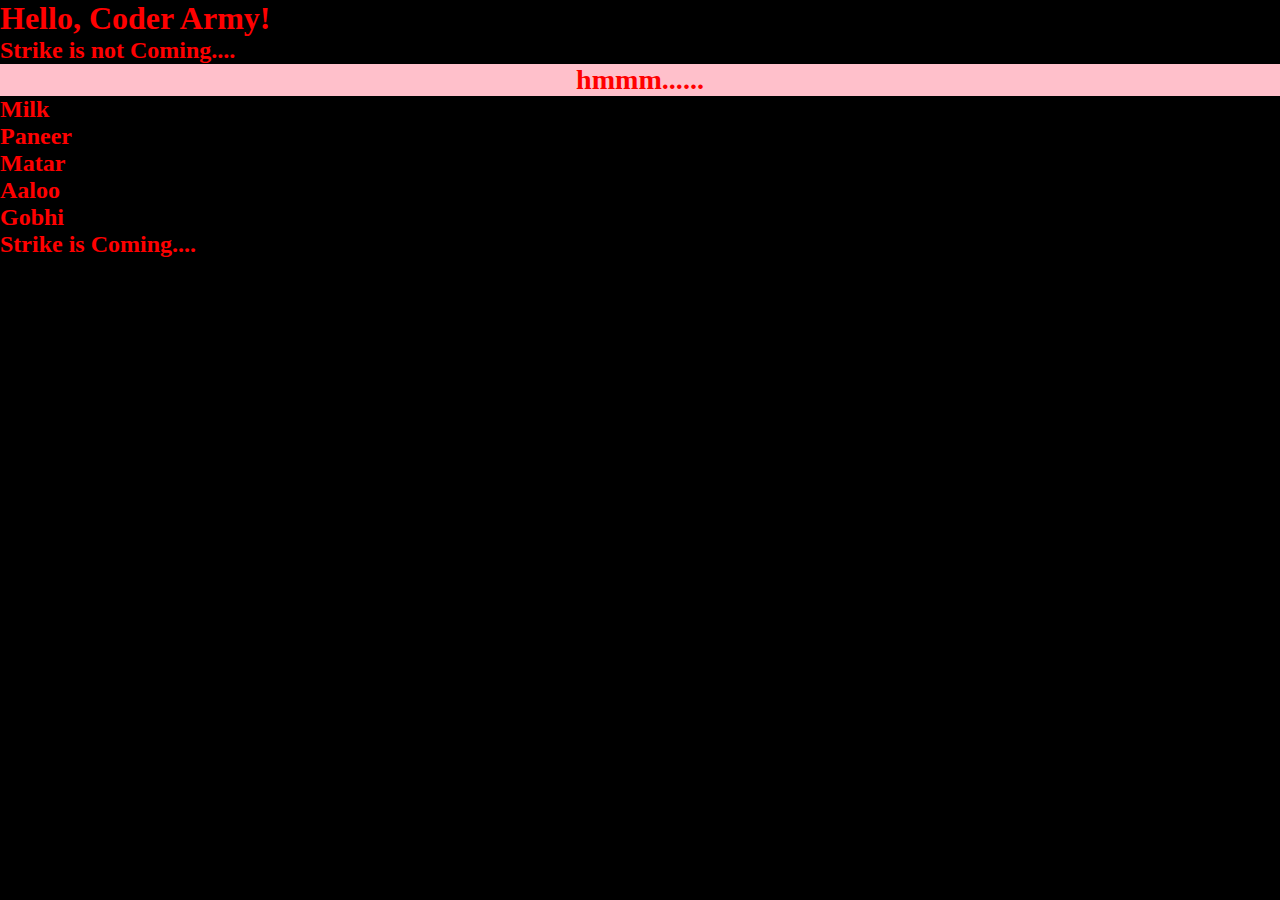
<file: CrudInDOM/index.html>
<!DOCTYPE html>
<html lang="en">
<head>
    <meta charset="UTF-8">
    <meta name="viewport" content="width=device-width, initial-scale=1.0">
    <title>DOM</title>
    <link rel="stylesheet" href="style.css">
</head>
<body>
    <h1>Hello, Coder Army!</h1>
    <script src="./index.js"></script>
</body>
</html>
</file>
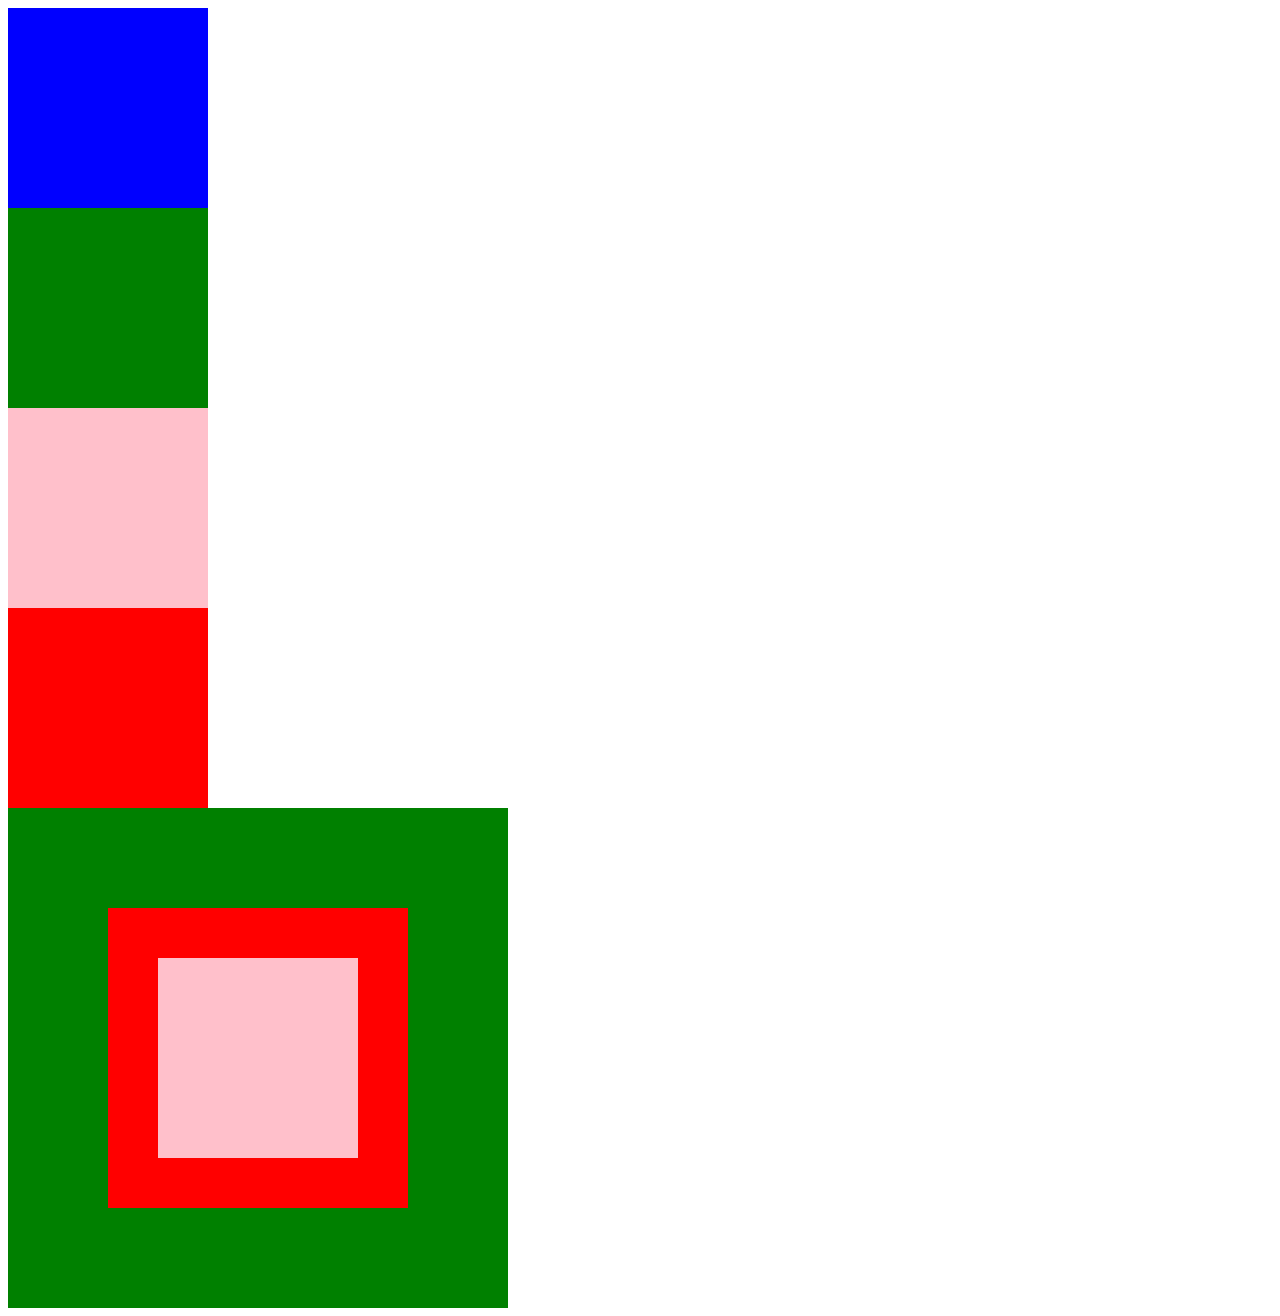
<file: EventsInJavascript/index.html>
<!DOCTYPE html>
<html lang="en">
<head>
    <meta charset="UTF-8">
    <meta name="viewport" content="width=device-width, initial-scale=1.0">
    <title>Document</title>
    <link rel="stylesheet" href="./style.css">
</head>
<body>
    <div id="parent">
        <div id="child1"></div>
        <div id="child2"></div>
        <div id="child3"></div>
        <div id="child4"></div>
    </div>
    <div id="GrandParent">
        <div id="Parent">
            <div id="Child"></div>
        </div>
    </div>


    <script src="./index.js"></script>
</body>
</html>
</file>
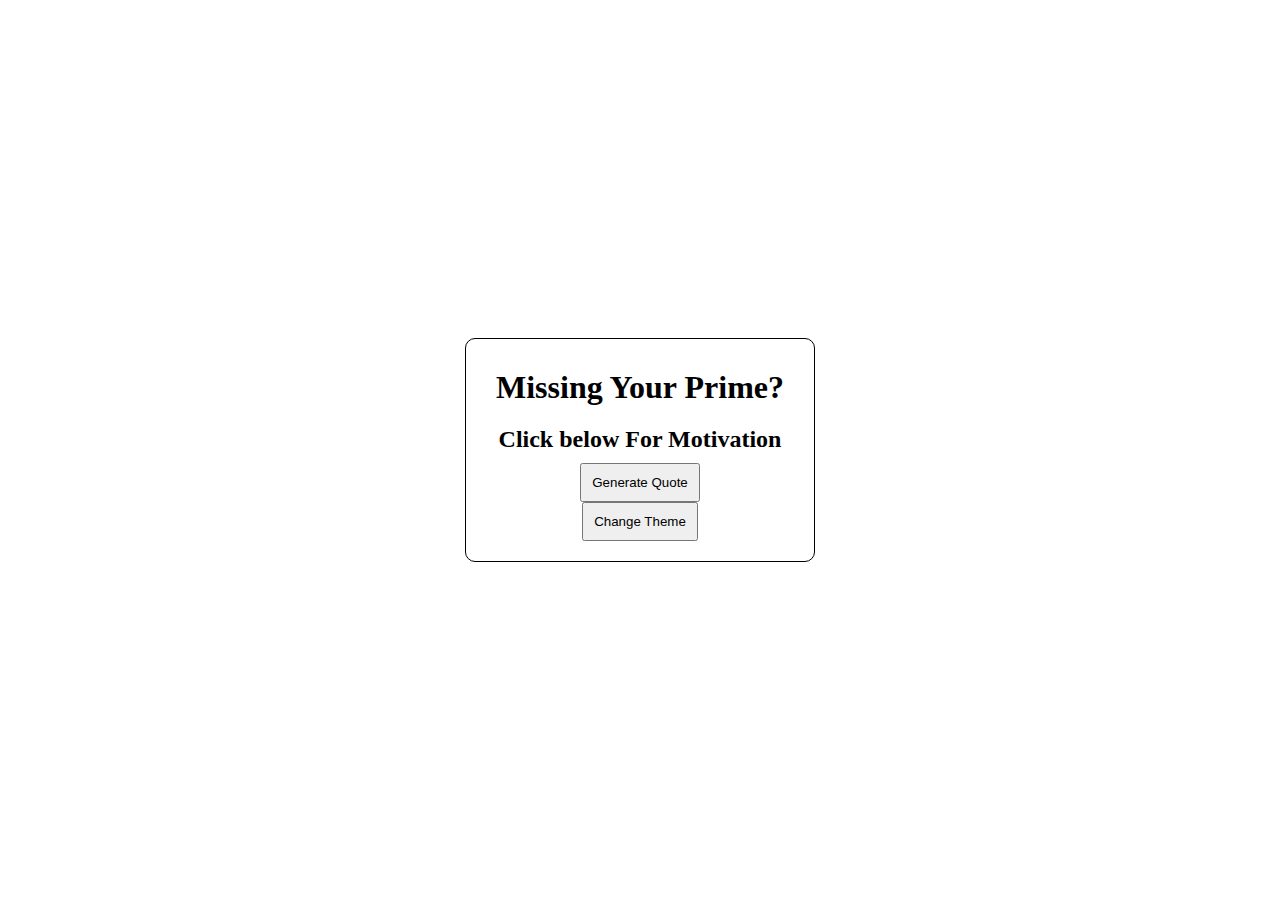
<file: RandomQuoteGenerator/index.html>
<!DOCTYPE html>
<html lang="en">
<head>
    <meta charset="UTF-8">
    <meta name="viewport" content="width=device-width, initial-scale=1.0">
    <title>Quote Generator</title>
    <link rel="stylesheet" href="./style.css">
</head>
<body>
    <div class="parent">
        <div class="box">
            <div class="static">
                <h1 class="common">Missing Your Prime?</h1>
                <h2 class="common">Click below For Motivation</h2>
                <button class="btn common">Generate Quote</button>
                <button class="Theme common">Change Theme</button>
            </div>
            <div class="dynamic"></div>
        </div>
    </div>


    <script src="./index.js"></script>
</body>
</html>
</file>
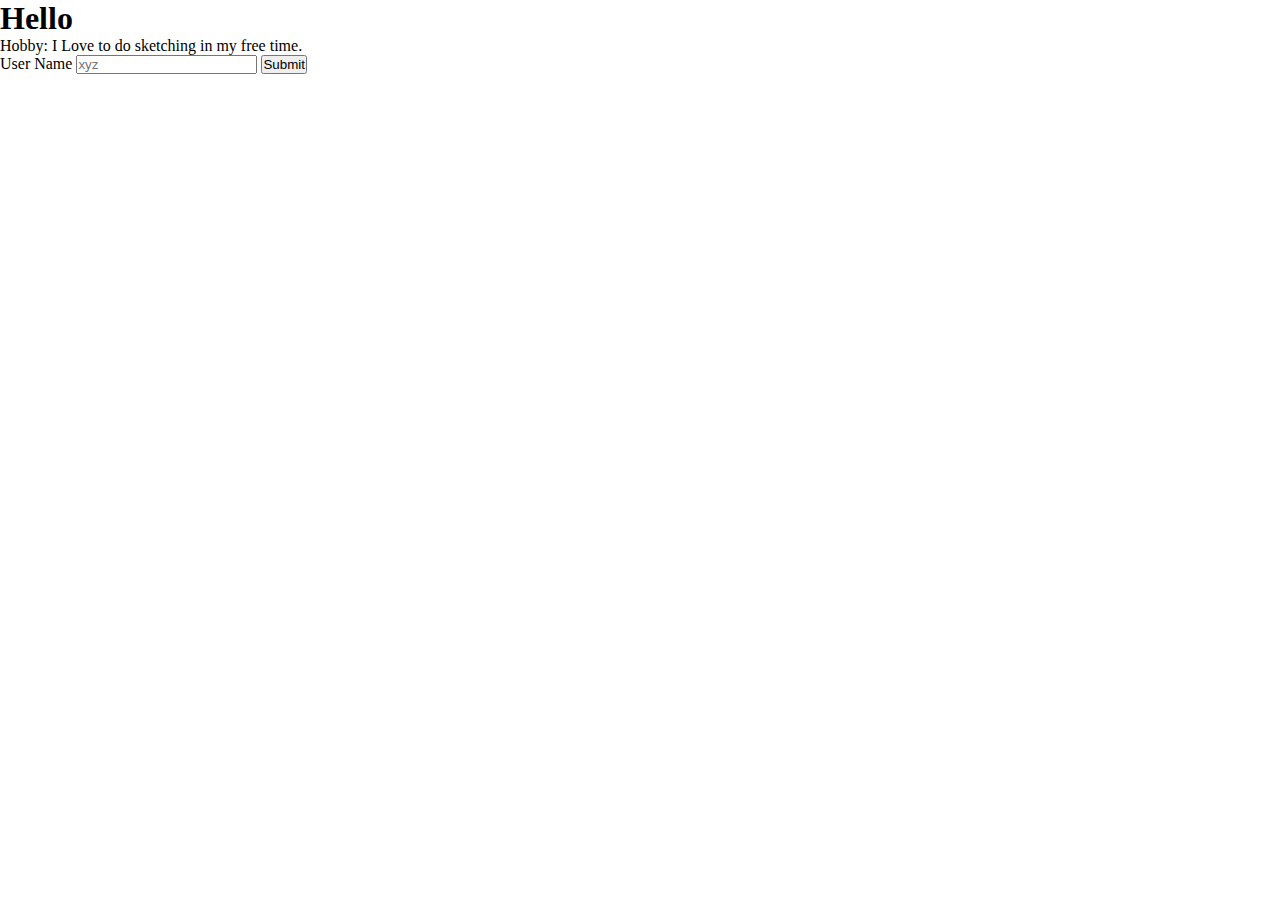
<file: BroCode/basics/index.html>
<!DOCTYPE html>
<html lang="en">
<head>
    <meta charset="UTF-8">
    <meta name="viewport" content="width=device-width, initial-scale=1.0">
    <title>Document</title>
    <link rel="stylesheet" href="./style.css">
</head>
<body>
    <h1 id="myH1"></h1>
    <p id="myP"></p>
    <label for="in">User Name</label>
    <input type="text" name="in" placeholder="xyz" id="in">
    <button id="sub">Submit</button>
    <script src="./index.js"></script>
</body>
</html>
</file>
<file: CrudInDOM/style.css>
*{
    padding: 0px;
    margin: 0px;
    box-sizing: border-box;
}

html, body{
    background-color: black;
    color: red;
}
</file>
<file: EventsInJavascript/style.css>
#child1{
    height: 200px;
    width: 200px;
    background-color: blue;
}

#child2{
    height: 200px;
    width: 200px;
    background-color: green;
}

#child3{
    height: 200px;
    width: 200px;
    background-color: pink;
}

#child4{
    height: 200px;
    width: 200px;
    background-color: red;
}

#GrandParent{
    height: 500px;
    width: 500px;
    background-color: green;
    display: flex;
    justify-content: center;
    align-items: center;
}

#Parent{
    height: 300px;
    width: 300px;
    background-color: red;
    display: flex;
    justify-content: center;
    align-items: center;
}

#Child{
    height: 200px;
    width: 200px;
    background-color: pink;
    display: flex;
    justify-content: center;
    align-items: center;
}
</file>
<file: RandomQuoteGenerator/style.css>
*{
    padding: 0px;
    margin: 0px;
    box-sizing: border-box;
}

html,body{
    height: 100%;
}
.parent{
    height: 100vh;
    display: flex;
    justify-content: center;
    align-items: center;
    flex-direction: column;
    transition: background-color 0.5s ease, color 0.5s ease;
}
.box{
    border: 1px solid black;
    border-radius: 10px;
    transition: background-color 0.5s ease, color 0.5s ease;
}

.dbox{
    border: 1px solid white;
    border-radius: 10px;
}
.static{
    display: flex;
    justify-content: center;
    align-items: center;
    flex-direction: column;
    padding: 20px;
}


.dark{
    background-color: black;
    color: white;
}

.common{
    padding: 10px;
}
</file>
<file: BroCode/basics/style.css>
*{
    padding: 0px;
    margin: 0px;
    box-sizing: border-box;
}
</file>
